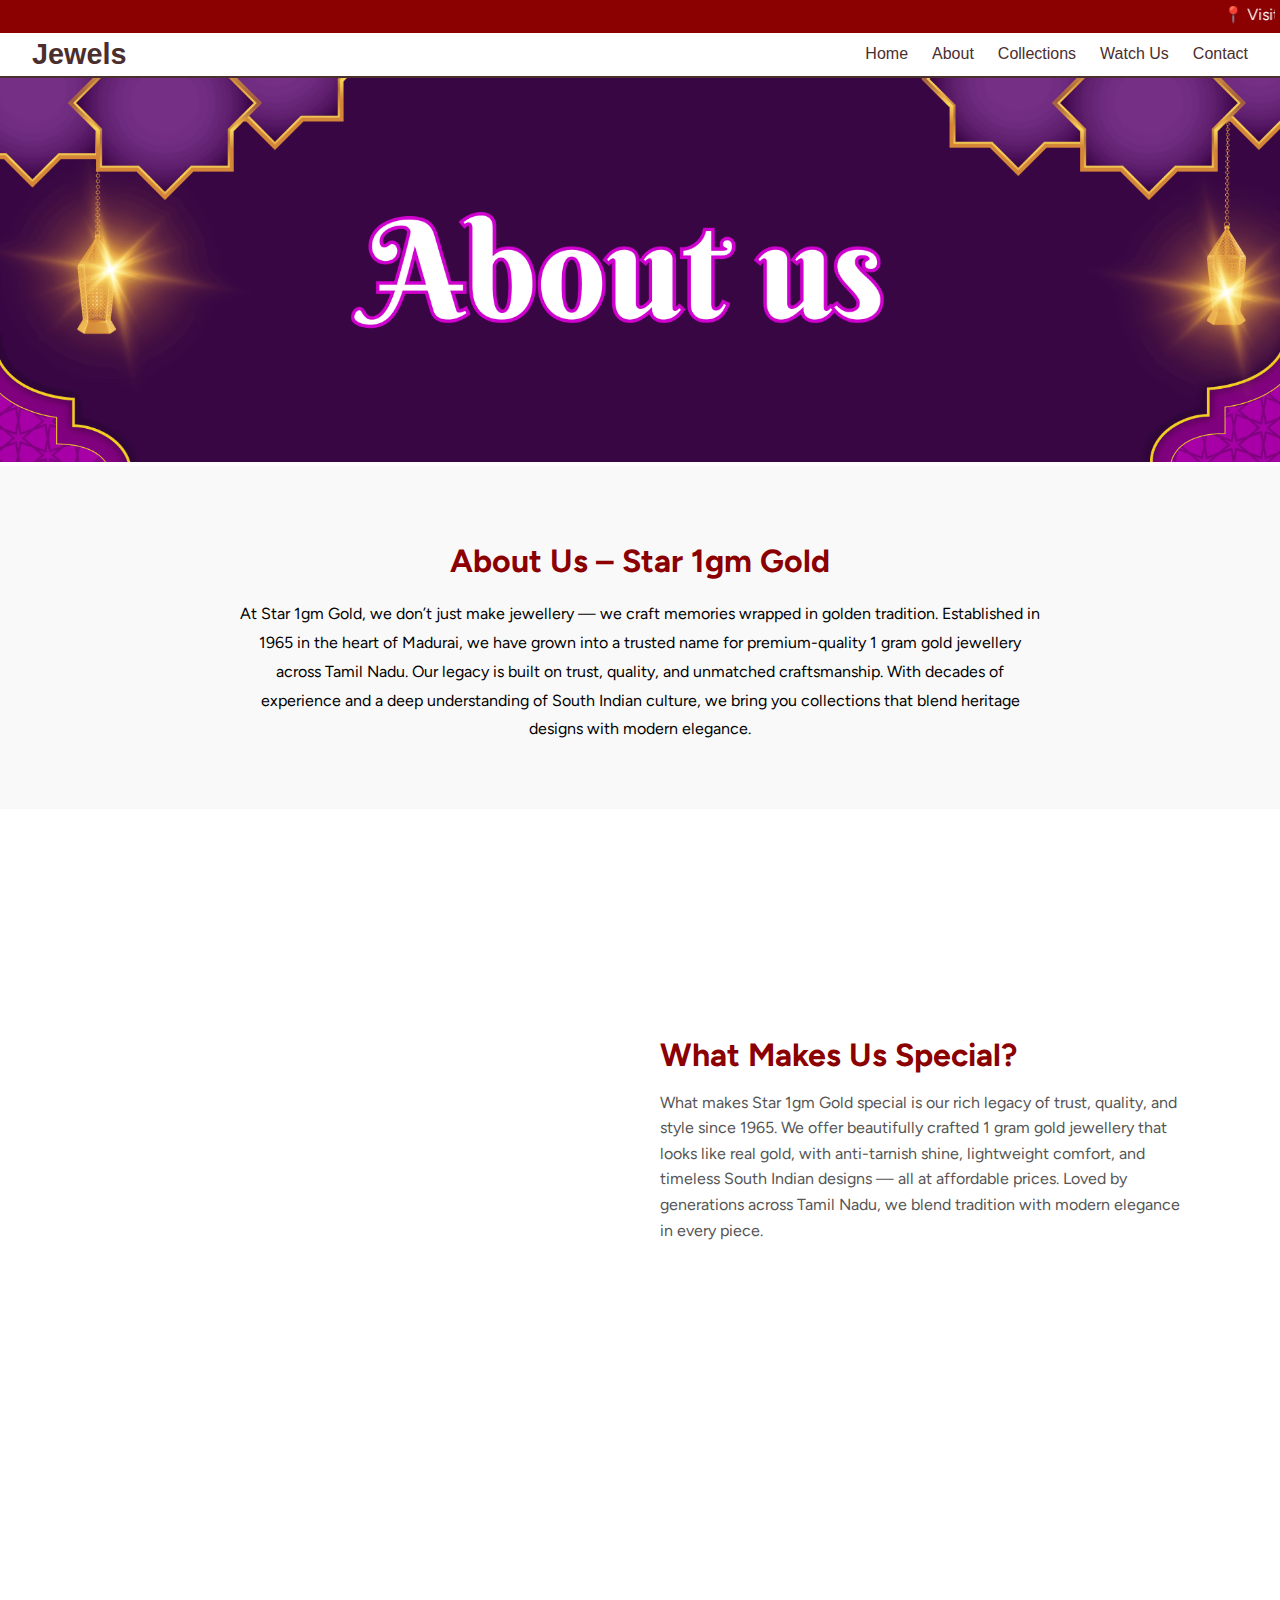
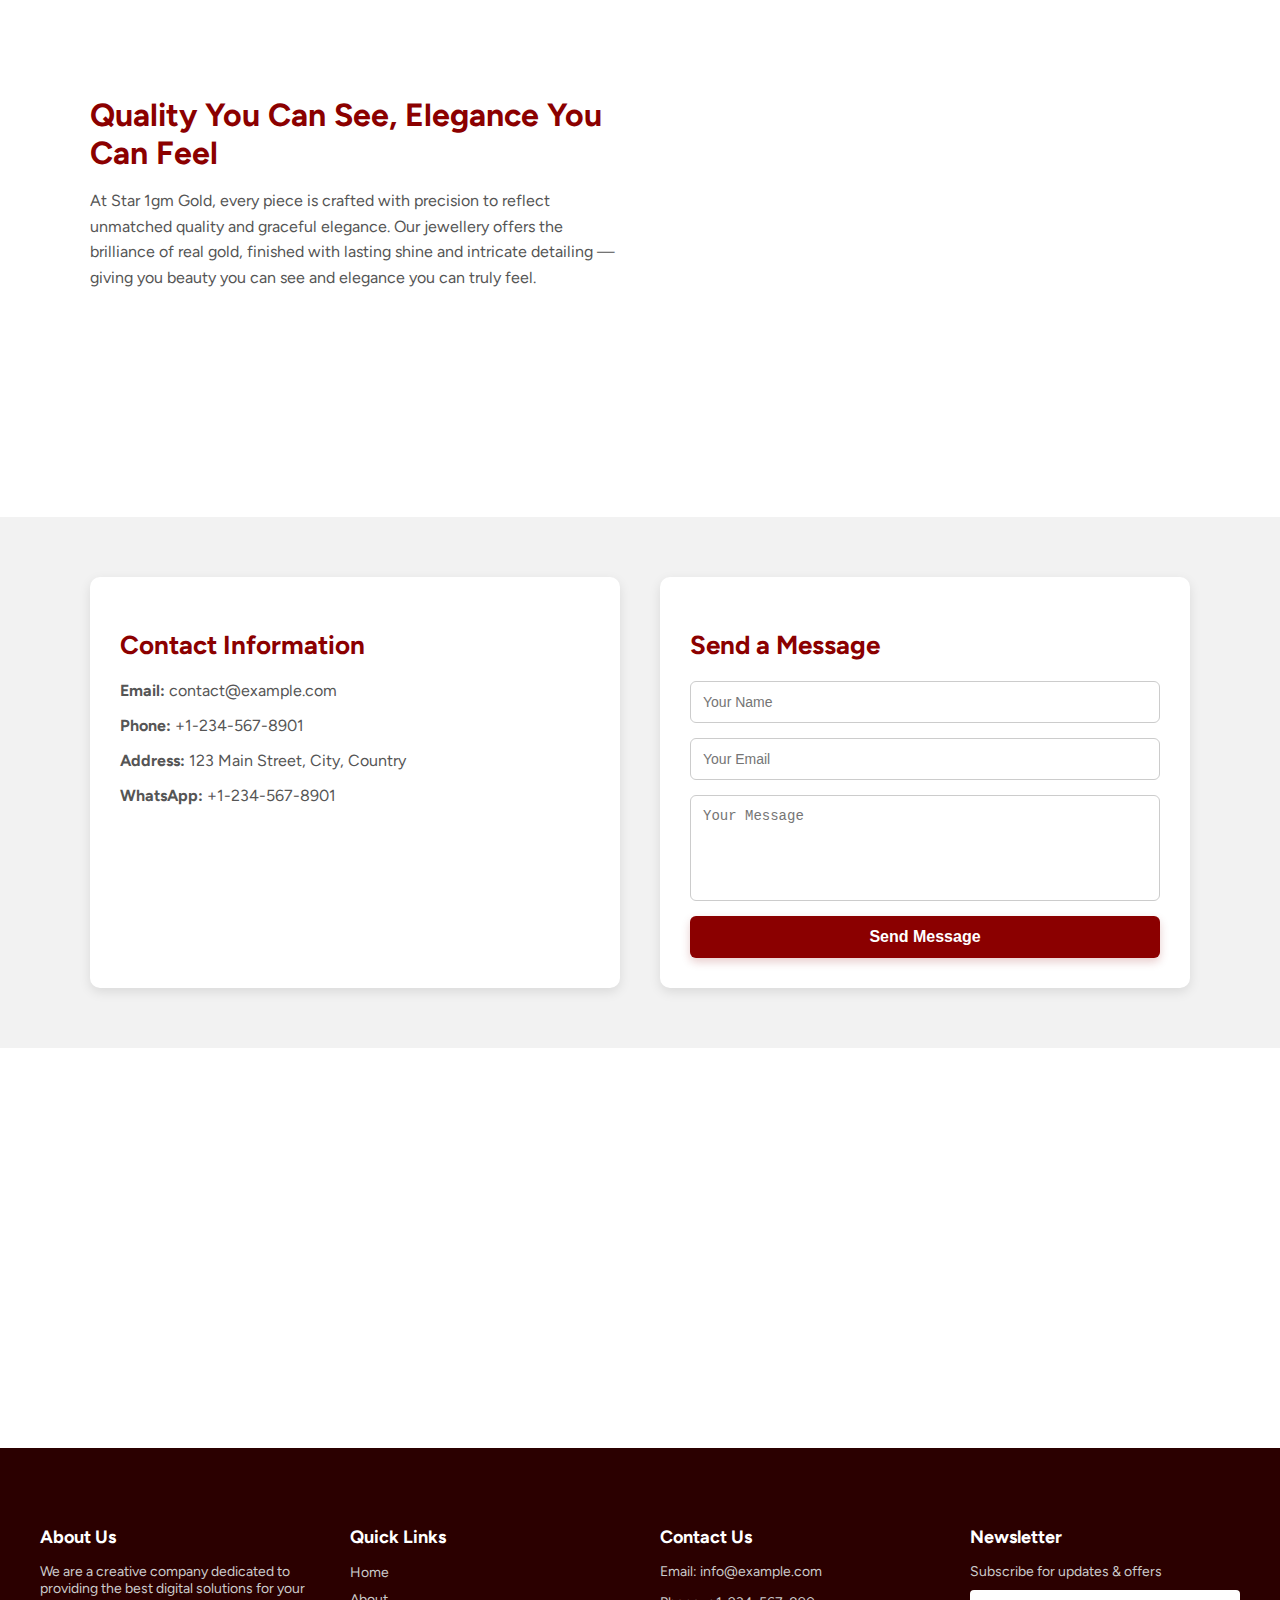
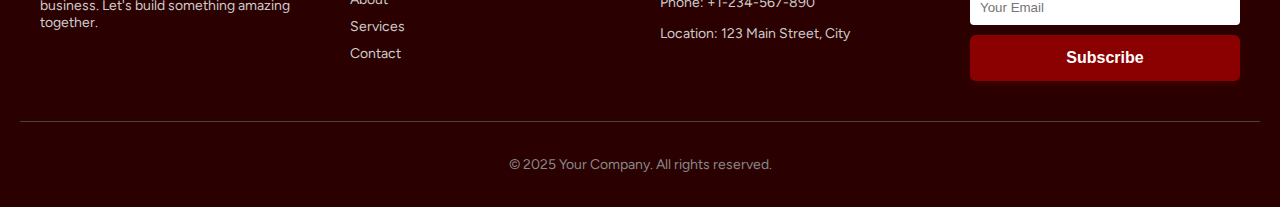
<file: about.html>
<!DOCTYPE html>
<html lang="en">
<head>
    <meta charset="UTF-8">
    <meta name="viewport" content="width=device-width, initial-scale=1.0">
    <title>About star 1gm gold</title>
    <link rel="stylesheet" href="style.css">
    <link rel="preconnect" href="https://fonts.googleapis.com">
    <link rel="stylesheet" href="reuse.css">
    <link rel="stylesheet" href="nav.css">
    <link rel="stylesheet" href="preloder.css">
    <link rel="stylesheet" href="https://cdnjs.cloudflare.com/ajax/libs/font-awesome/6.4.0/css/all.min.css">

<link rel="preconnect" href="https://fonts.gstatic.com" crossorigin>
<link href="https://fonts.googleapis.com/css2?family=Figtree:ital,wght@0,300..900;1,300..900&display=swap" rel="stylesheet">
</head>
<body>
    <div id="preloader">
  <div class="pyramid-loader">
    <div class="wrapper">
      <span class="side side1"></span>
      <span class="side side2"></span>
      <span class="side side3"></span>
      <span class="side side4"></span>
      <span class="shadow"></span>
    </div>
  </div>
</div>
    <div class="navbar-bottom">
        <marquee behavior="scroll" direction="left">
          📍 Visit us at Star 1gm Gold, Nethaji Road, Madurai | 📞 Call: 0452-4378633 | 📲 WhatsApp: 94448 82296 | ✉️ star1gmgold12345@gmail.com
        </marquee>
      </div>
 <div class="navbar">
    <div class="logo">Jewels</div>
    <div class="menu-icon" onclick="toggleMenu()">☰</div>
    <div class="nav-links" id="navLinks">
      <a href="index.html">Home</a>
      <a href="about.html">About</a>
      <a href="collections.html">Collections</a>
      <a href="watchus.html">Watch Us</a>
      <a href="contact.html">Contact</a>
    </div>
  </div>
     <div class="section-img">
        <img src="img/aboutusbanner.png" alt="">
    </div>

    


    <section class="about-us">
  <div class="about-container">
    <h2>About Us – Star 1gm Gold</h2>
    <p>
      At Star 1gm Gold, we don’t just make jewellery — we craft memories wrapped in golden tradition. Established in 1965 in the heart of Madurai, we have grown into a trusted name for premium-quality 1 gram gold jewellery across Tamil Nadu.

Our legacy is built on trust, quality, and unmatched craftsmanship. With decades of experience and a deep understanding of South Indian culture, we bring you collections that blend heritage designs with modern elegance.
    </p>
    
  </div>
</section>





     <section class="about-section">
        <div class="about-row">
          <div class="about-col about-img">
            <img class="zoom-in-on-scroll" src="img/Untitled design (26).png" alt="About Us">
          </div>
          <div class="about-col about-text">
            <h2>What Makes Us Special?</h2>
            <p>
              What makes Star 1gm Gold special is our rich legacy of trust, quality, and style since 1965. We offer beautifully crafted 1 gram gold jewellery that looks like real gold, with anti-tarnish shine, lightweight comfort, and timeless South Indian designs — all at affordable prices. Loved by generations across Tamil Nadu, we blend tradition with modern elegance in every piece.

            </p>
            
          </div>
        </div>
      </section>
      




     <section class="about-section">
        <div class="about-row">
        
          <div class="about-col about-text">
            <h2>Quality You Can See, Elegance You Can Feel</h2>
            <p>
              At Star 1gm Gold, every piece is crafted with precision to reflect unmatched quality and graceful elegance. Our jewellery offers the brilliance of real gold, finished with lasting shine and intricate detailing — giving you beauty you can see and elegance you can truly feel.
            </p>
             
          </div>
            <div class="about-col about-img">
            <img class="zoom-in-on-scroll" src="img/aboutsection.png" alt="About Us">
          </div>
        </div>
      </section>
      



  <section class="contact-section">
    <div class="contact-container">
      <!-- Left: Contact Info -->
      <div class="contact-info">
        <h2>Contact Information</h2>
        <p><strong>Email:</strong> contact@example.com</p>
        <p><strong>Phone:</strong> +1-234-567-8901</p>
        <p><strong>Address:</strong> 123 Main Street, City, Country</p>
        <p><strong>WhatsApp:</strong> +1-234-567-8901</p>
      </div>
  
      <!-- Right: Contact Form -->
      <div class="contact-form">
        <h2>Send a Message</h2>
        <form>
          <input type="text" name="name" placeholder="Your Name" required />
          <input type="email" name="email" placeholder="Your Email" required />
          <textarea name="message" rows="5" placeholder="Your Message" required></textarea>
          <button type="submit">Send Message</button>
        </form>
      </div>
    </div>
  </section>

  

  <div class="map">
    <iframe class="map" src="https://www.google.com/maps/embed?pb=!1m18!1m12!1m3!1d62883.08021441799!2d78.08162380854516!3d9.917918887091522!2m3!1f0!2f0!3f0!3m2!1i1024!2i768!4f13.1!3m3!1m2!1s0x3b00c582b1189633%3A0xdc955b7264f63933!2sMadurai%2C%20Tamil%20Nadu!5e0!3m2!1sen!2sin!4v1747985019682!5m2!1sen!2sin" width="600" height="450" style="border:0;" allowfullscreen="" loading="lazy" referrerpolicy="no-referrer-when-downgrade"></iframe>
  </div>

  <footer class="footer">
    <div class="footer-container">
      
      <!-- About Us -->
      <div class="footer-column">
        <h3>About Us</h3>
        <p>
          We are a creative company dedicated to providing the best digital solutions for your business. Let's build something amazing together.
        </p>
      </div>
  
      <!-- Quick Links -->
      <div class="footer-column">
        <h3>Quick Links</h3>
        <ul>
          <li><a href="#">Home</a></li>
          <li><a href="#">About</a></li>
          <li><a href="#">Services</a></li>
          <li><a href="#">Contact</a></li>
        </ul>
      </div>
  
      <!-- Contact Us -->
      <div class="footer-column">
        <h3>Contact Us</h3>
        <p>Email: info@example.com</p>
        <p>Phone: +1-234-567-890</p>
        <p>Location: 123 Main Street, City</p>
      </div>
  
      <!-- Newsletter -->
      <div class="footer-column">
        <h3>Newsletter</h3>
        <p>Subscribe for updates & offers</p>
        <form class="newsletter-form">
          <input type="email" placeholder="Your Email" required />
          <button type="submit">Subscribe</button>
        </form>
      </div>
  
    </div>
    <div class="footer-bottom">
      <p>&copy; 2025 Your Company. All rights reserved.</p>
    </div>
  </footer>
  

   
    <script>


document.addEventListener("DOMContentLoaded", function () {
    const zoomElements = document.querySelectorAll(".zoom-in-on-scroll");

    const observer = new IntersectionObserver((entries) => {
      entries.forEach(entry => {
        if (entry.isIntersecting) {
          entry.target.classList.add("active");
        }
      });
    }, { threshold: 0.2 });

    zoomElements.forEach(el => observer.observe(el));
  });

      
   document.addEventListener("DOMContentLoaded", function () {
    const fadeUps = document.querySelectorAll(".fade-up");

    const observer = new IntersectionObserver(entries => {
      entries.forEach(entry => {
        if (entry.isIntersecting) {
          entry.target.classList.add("active");
        }
      });
    }, { threshold: 0.1 });

    fadeUps.forEach(el => observer.observe(el));
  });




    const form = document.getElementById("contactForm");
    form.addEventListener("submit", e => {
      e.preventDefault();

      const data = {
        name: form.name.value,
        email: form.email.value,
        phone: form.phone.value,
        message: form.message.value,
      };

      fetch("https://script.google.com/macros/s/AKfycbyswbI1D7TrEnsriC0dytRD-c38WvQFC1f3ucfg8Qj1kjcdK0TbLXtQOxUgwQtNEFI7/exec", {
        method: "POST",
        mode: "cors",
        headers: { "Content-Type": "application/json" },
        body: JSON.stringify(data)
      })
      .then(res => res.json())
      .then(data => {
        document.getElementById("responseMsg").innerText = "✅ Message sent successfully!";
        form.reset();
      })
      .catch(err => {
        document.getElementById("responseMsg").innerText = "❌ Error submitting form.";
        console.error(err);
      });
    });
  </script>

<script>
  window.addEventListener("load", function () {
    const preloader = document.getElementById("preloader");
    preloader.style.opacity = "0";
    preloader.style.transition = "opacity 0.5s ease";
    setTimeout(() => preloader.style.display = "none", 500);
  });
</script> 
</body>
</html>
</file>
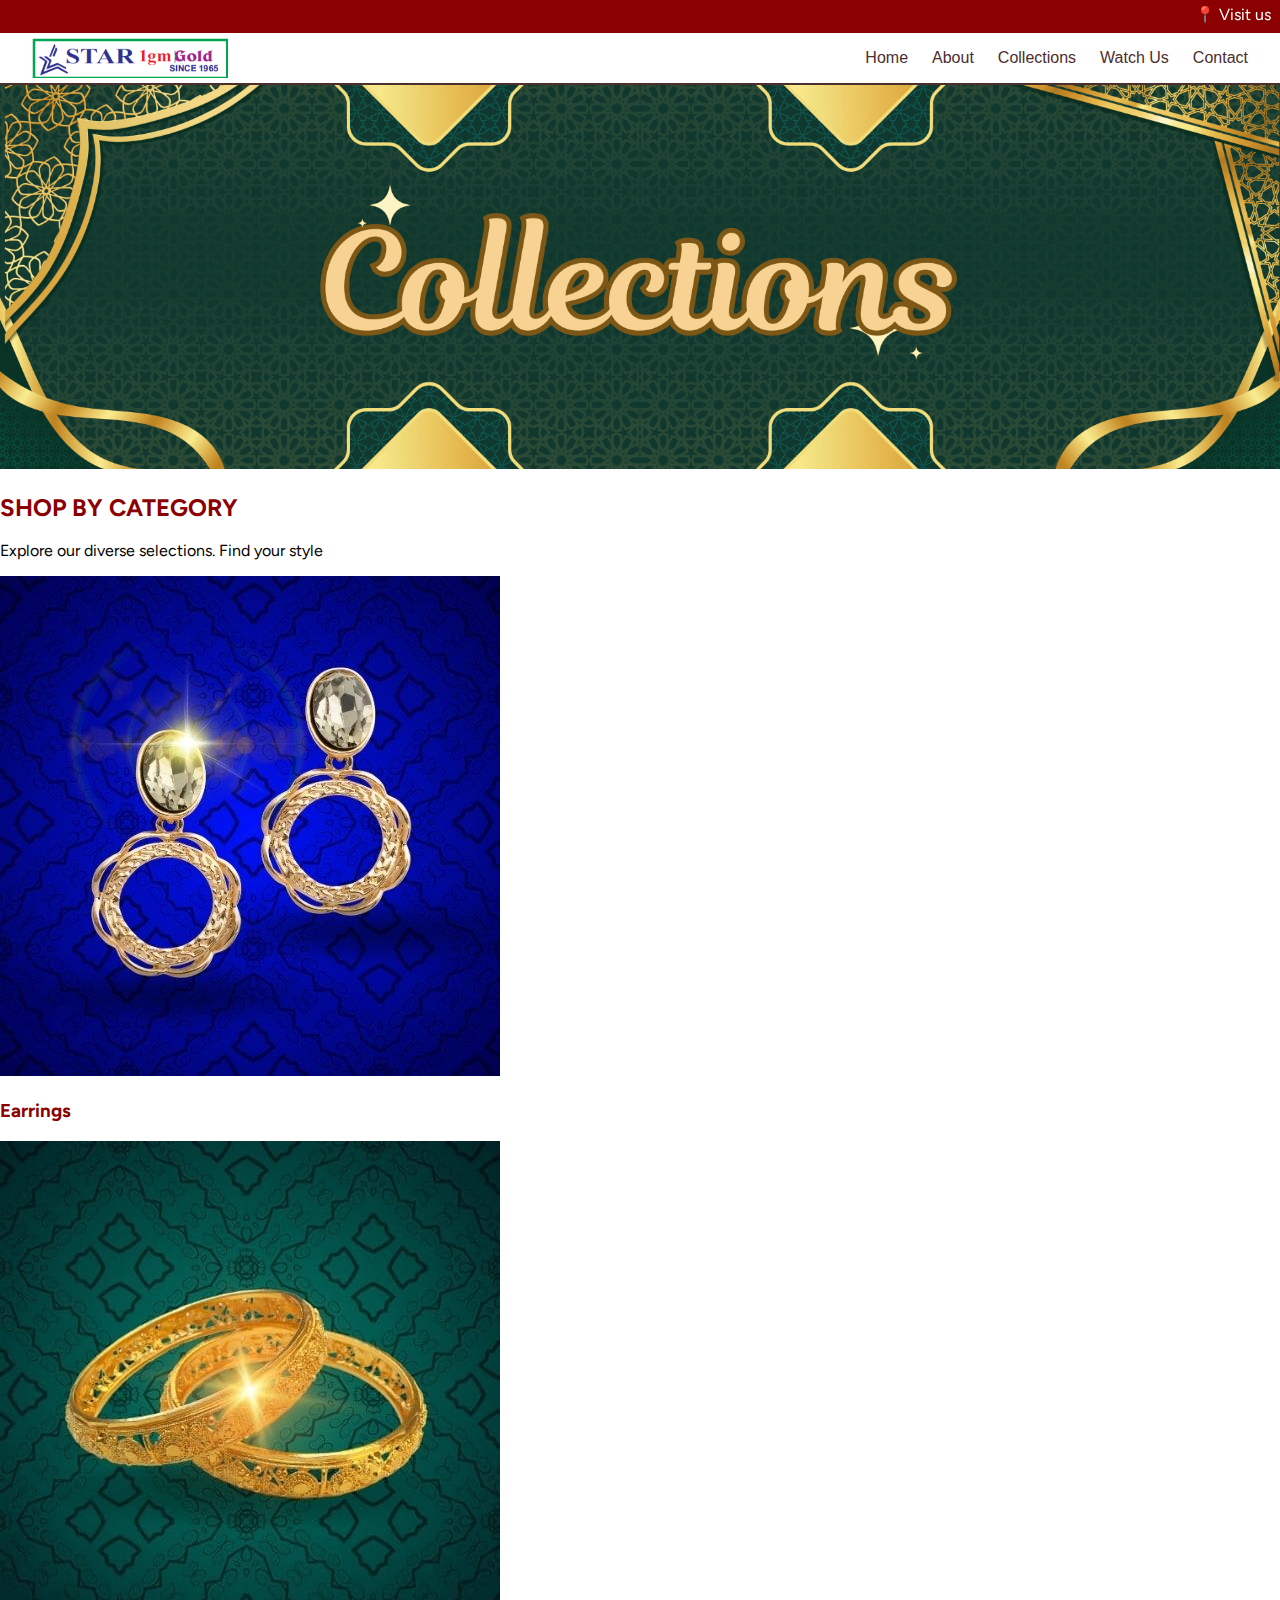
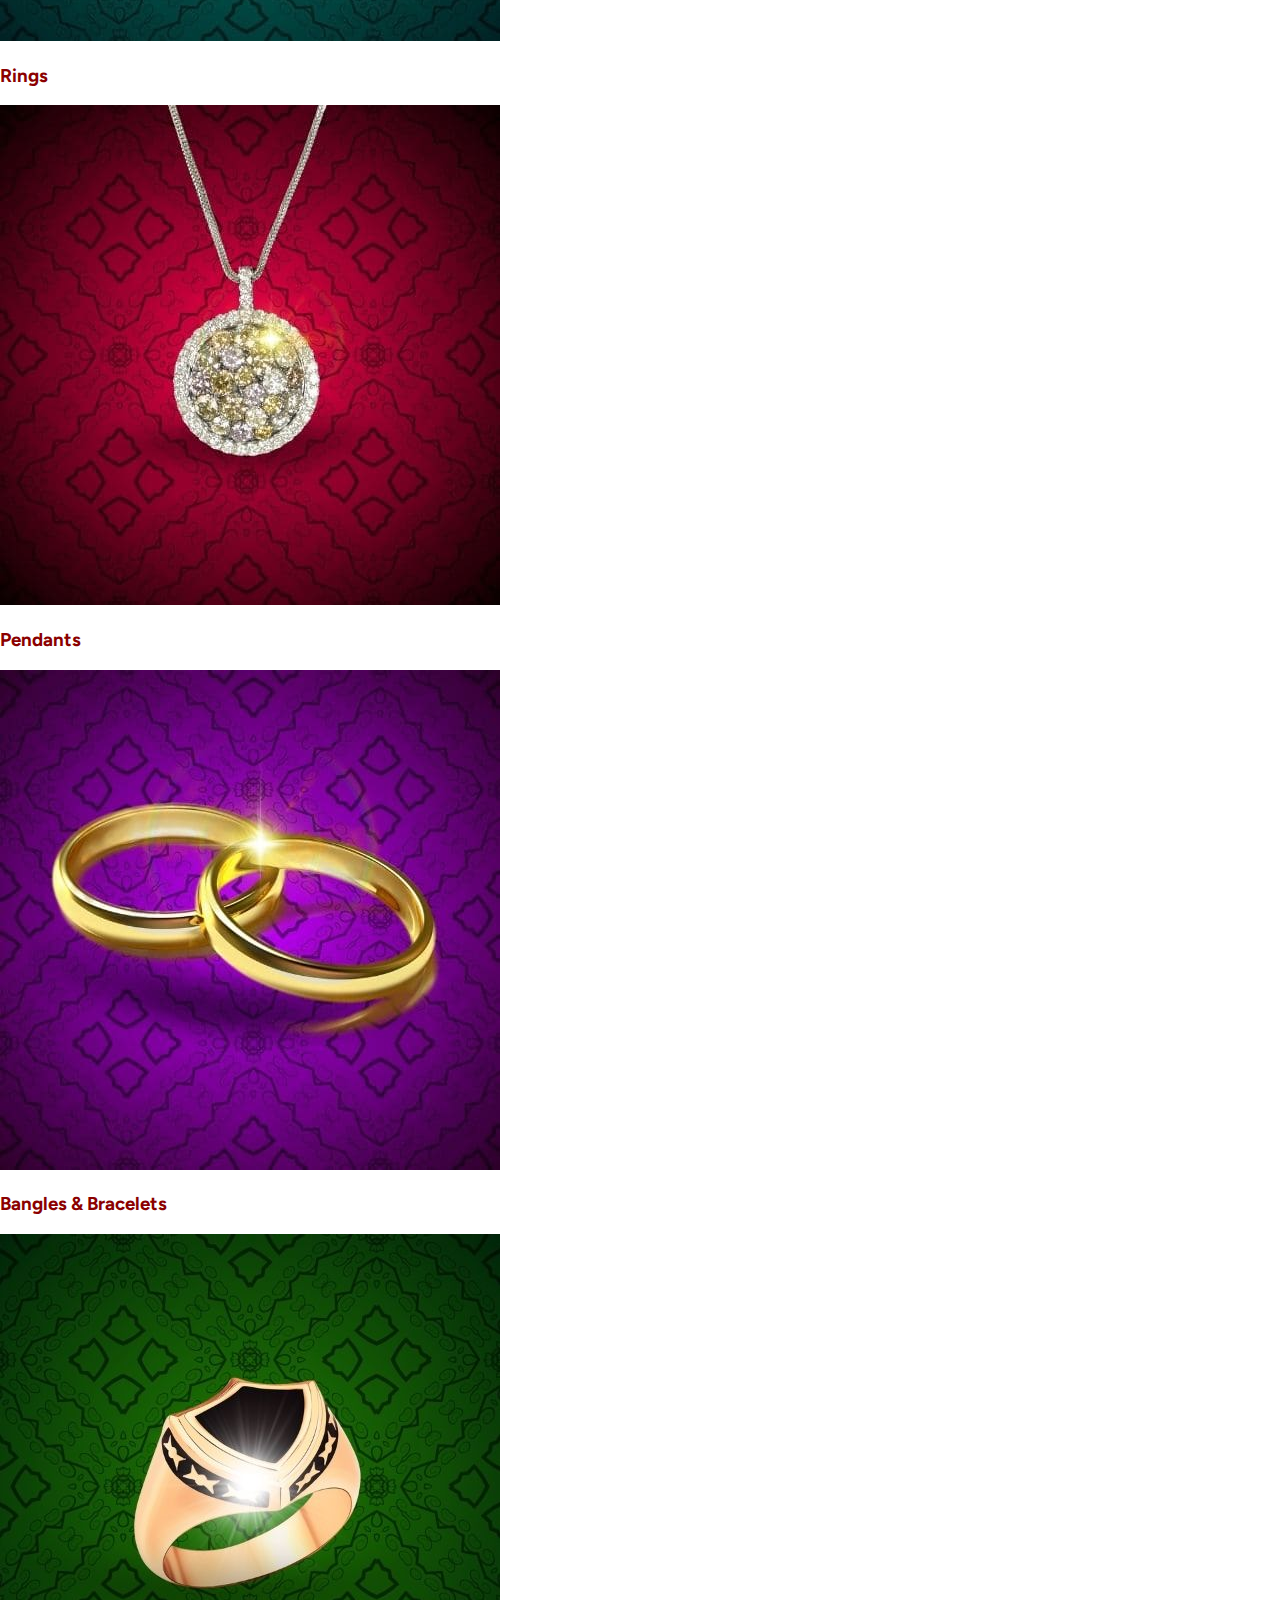
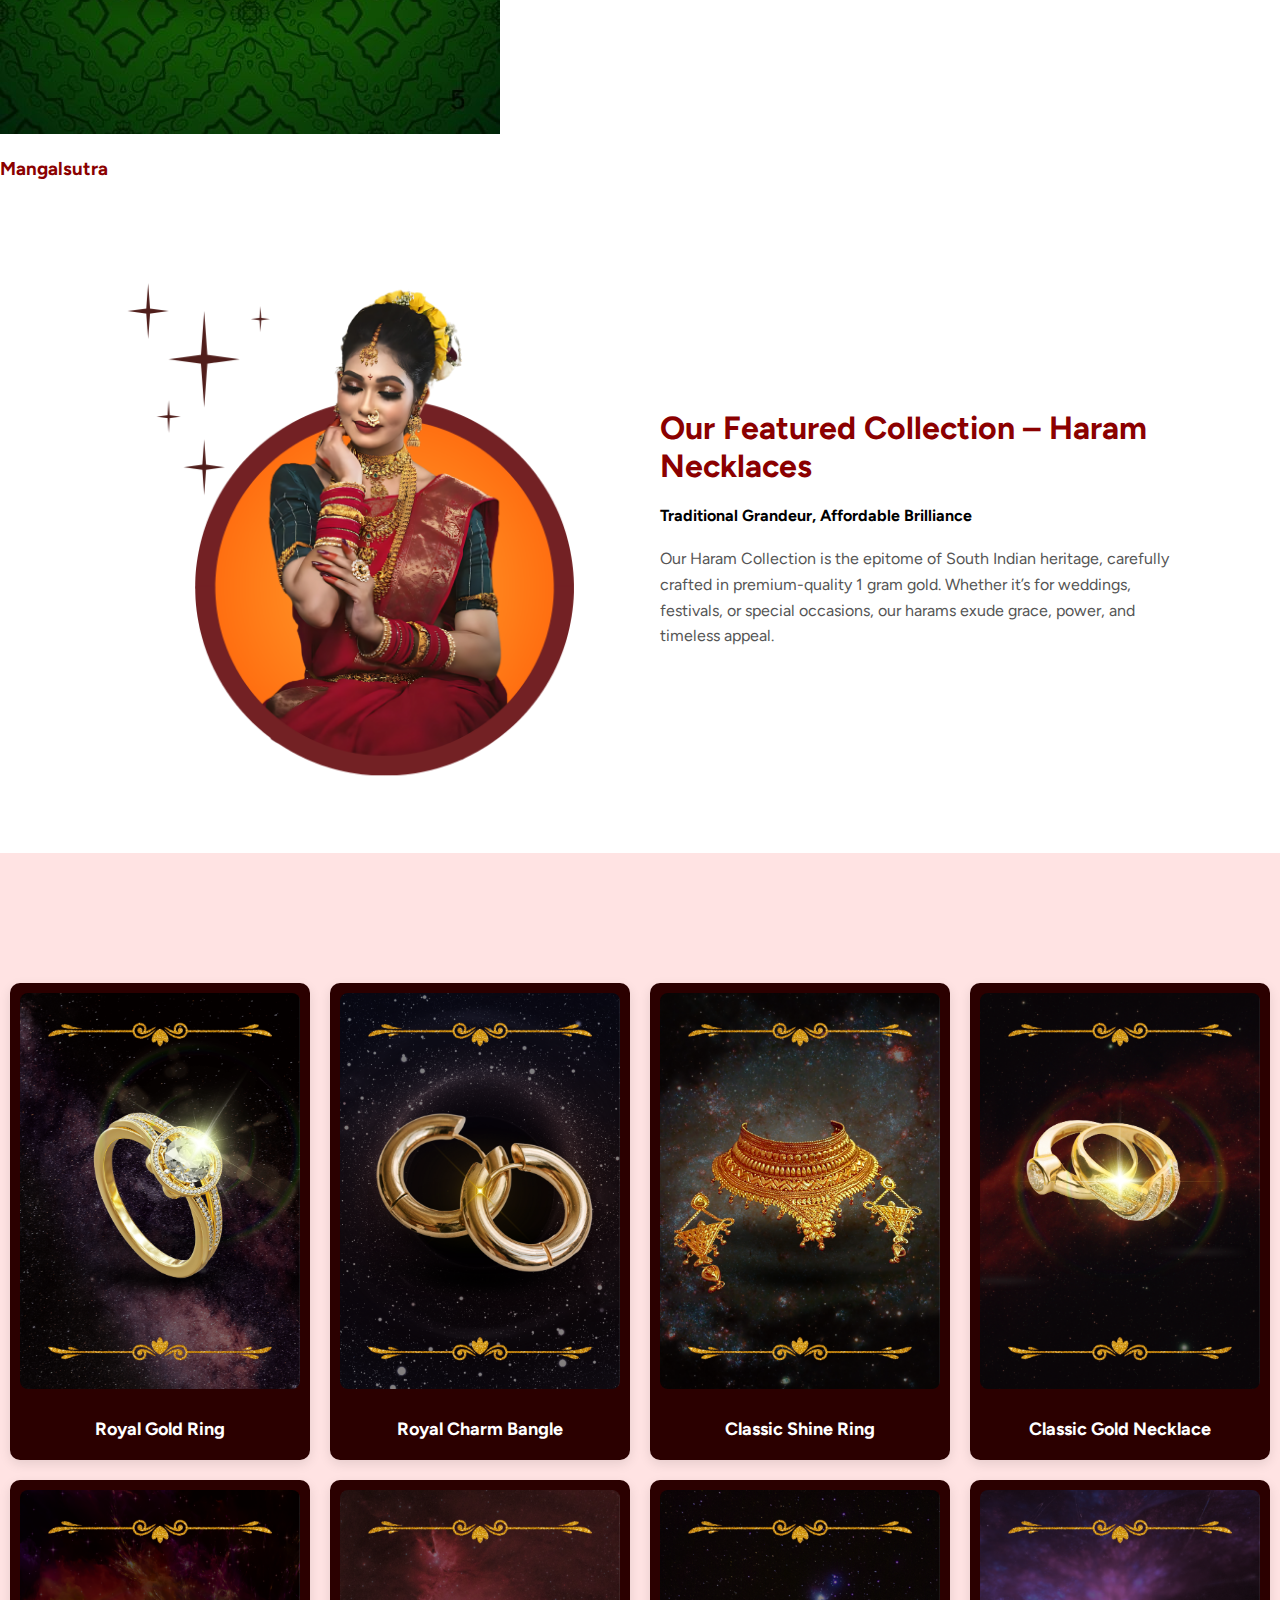
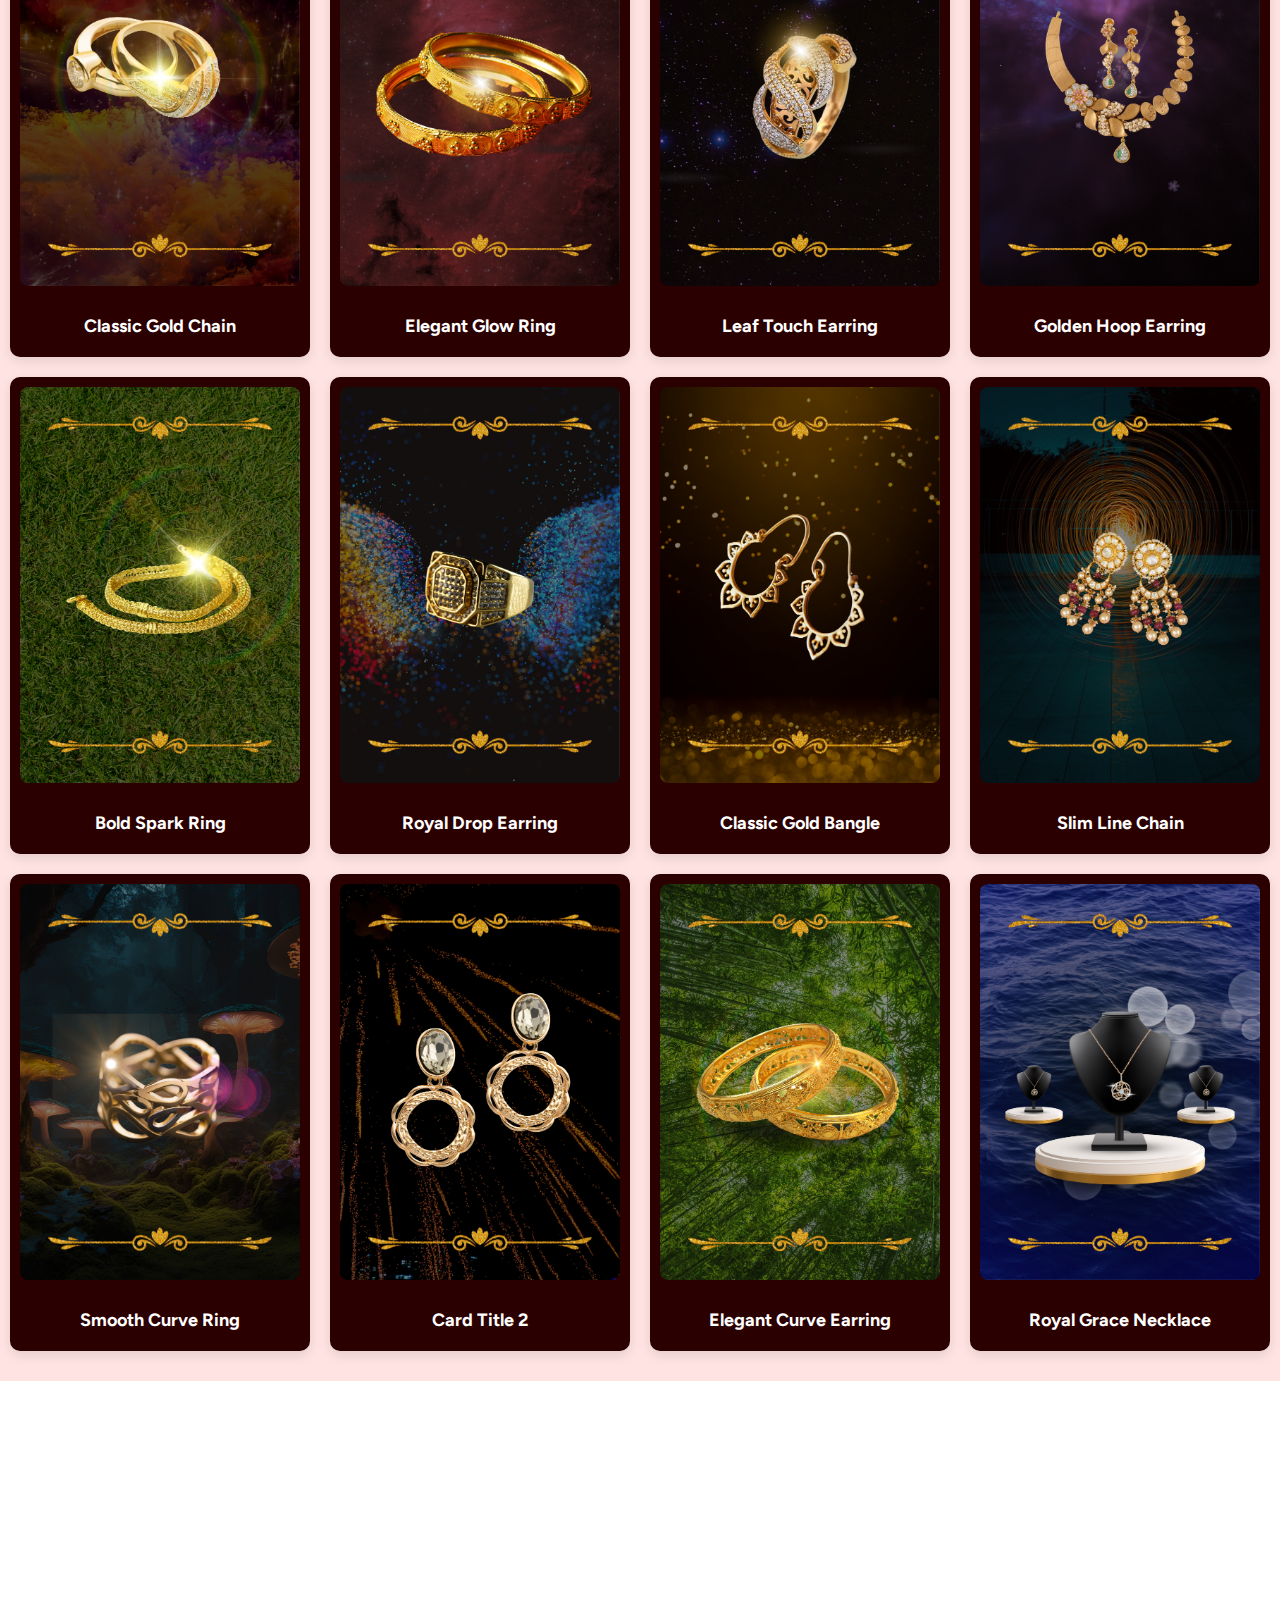
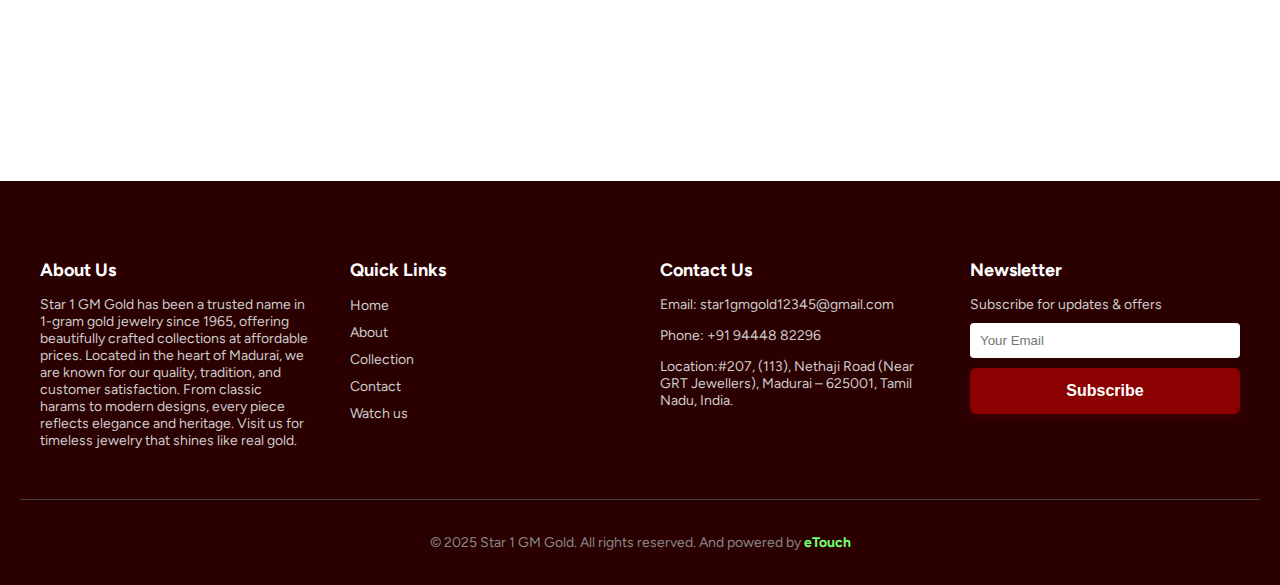
<file: collections.html>
<!DOCTYPE html>
<html lang="en">
<head>
    <meta charset="UTF-8">
    <meta name="viewport" content="width=device-width, initial-scale=1.0">
    <title>Document</title>
    <link rel="stylesheet" href="style.css">
    <link rel="preconnect" href="https://fonts.googleapis.com">
    <link rel="stylesheet" href="reuse.css">
    <link rel="stylesheet" href="nav.css">
    <link rel="stylesheet" href="https://cdnjs.cloudflare.com/ajax/libs/font-awesome/6.4.0/css/all.min.css">

<link rel="preconnect" href="https://fonts.gstatic.com" crossorigin>
<link href="https://fonts.googleapis.com/css2?family=Figtree:ital,wght@0,300..900;1,300..900&display=swap" rel="stylesheet">
</head>
<body>
    
    <div class="navbar-bottom">
        <marquee behavior="scroll" direction="left">
        📍 Visit us at Star 1gm Gold, Nethaji Road, Madurai | 📞 Call: 0452-4378633 | 📲 WhatsApp: 94448 82296 | ✉️ star1gmgold12345@gmail.com
        </marquee>
      </div>
 <div class="navbar">
    <div class="logo"><img src="img/Star1gmgold.png" alt=""></div>
    <div class="menu-icon" onclick="toggleMenu()">☰</div>
    <div class="nav-links" id="navLinks">
      <a href="index.html">Home</a>
      <a href="about.html">About</a>
      <a href="collections.html">Collections</a>
      <a href="watchus.html">Watch Us</a>
      <a href="contact.html">Contact</a>
    </div>
  </div>
     <div class="section-img">
        <img src="img/collection banner.png" alt="">
    </div>

   <section class="shop-category-section">
  <div class="section-header">
    <h2>SHOP BY CATEGORY</h2>
    <p>Explore our diverse selections. Find your style</p>
  </div>

  <div class="category-grid">
    <div class="category-item">
      <img src="img/cat1 (1).jpg" alt="Earrings">
      <h3>Earrings</h3>
    </div>
    <div class="category-item">
      <img src="img/cat1 (4).jpg" alt="Rings">
      <h3>Rings</h3>
    </div>
    <div class="category-item">
      <img src="img/cat1 (3).jpg" alt="Pendants">
      <h3>Pendants</h3>
    </div>
    <div class="category-item">
      <img src="img/cat1 (2).jpg" alt="Bangles & Bracelets">
      <h3>Bangles & Bracelets</h3>
    </div>
    <div class="category-item">
      <img src="img/cat1 (5).jpg" alt="Mangalsutra">
      <h3>Mangalsutra</h3>
    </div>
    
  </div>
</section>

   <section class="about-section">
        <div class="about-row">
          <div class="about-col about-img">
            <img src="img/aboutsection.png" alt="About Us">
          </div>
          <div class="about-col about-text">
            <h2>Our Featured Collection – Haram Necklaces</h2>
            <h4>Traditional Grandeur, Affordable Brilliance</h4>
            <p>
           Our Haram Collection is the epitome of South Indian heritage, carefully crafted in premium-quality 1 gram gold. Whether it’s for weddings, festivals, or special occasions, our harams exude grace, power, and timeless appeal.


            </p>
            
            
          </div>
        </div>
      </section>

<section class="card-section1">
    
    <div class="card1 wave-delay-1">
      <img src="img/cat1 (1).png" alt="Card 1" />
      <h3 class="text-dark-card">Royal Gold Ring</h3>
      

    </div>
    <div class="card1 wave-delay-2">
      <img src="img/cat1 (3).png" alt="Card 2" />
      <h3 class="text-dark-card">Royal Charm Bangle</h3>

    </div>
    <div class="card1 wave-delay-3">
      <img src="img/cat1 (4).png" alt="Card 3" />
      <h3 class="text-dark-card">Classic Shine Ring</h3>

    </div>
    <div class="card1 wave-delay-4">
      <img src="img/cat1 (5).png" alt="Card 4" />
      <h3 class="text-dark-card"> Classic Gold Necklace</h3>
    </div>


        <div class="card1 wave-delay-1">
      <img src="img/cat1 (6).png" alt="Card 1" />
      <h3 class="text-dark-card">Classic Gold Chain</h3>
      

    </div>
    <div class="card1 wave-delay-2">
      <img src="img/cat1 (7).png" alt="Card 2" />
      <h3 class="text-dark-card">Elegant Glow Ring</h3>

    </div>
    <div class="card1 wave-delay-3">
      <img src="img/cat1 (8).png" alt="Card 3" />
      <h3 class="text-dark-card">Leaf Touch Earring</h3>

    </div>
    <div class="card1 wave-delay-4">
      <img src="img/cat1 (9).png" alt="Card 4" />
      <h3 class="text-dark-card">Golden Hoop Earring</h3>
    </div>


        <div class="card1 wave-delay-1">
      <img src="img/cat1 (10).png" alt="Card 1" />
      <h3 class="text-dark-card">Bold Spark Ring</h3>
      

    </div>
    <div class="card1 wave-delay-2">
      <img src="img/cat1 (11).png" alt="Card 2" />
      <h3 class="text-dark-card">Royal Drop Earring</h3>
    
    </div>
    <div class="card1 wave-delay-3">
      <img src="img/cat1 (12).png" alt="Card 3" />
      <h3 class="text-dark-card">Classic Gold Bangle</h3>
      
    </div>
    <div class="card1 wave-delay-4">
      <img src="img/cat1 (13).png" alt="Card 4" />
      <h3 class="text-dark-card">Slim Line Chain</h3>
    </div>
    

        <div class="card1 wave-delay-1">
      <img src="img/cat1 (14).png" alt="Card 1" />
      <h3 class="text-dark-card">Smooth Curve Ring

</h3>
      

    </div>
    <div class="card1 wave-delay-2">
      <img src="img/cat1 (15).png" alt="Card 2" />
      <h3 class="text-dark-card">Card Title 2</h3>
    
    </div>
    <div class="card1 wave-delay-3">
      <img src="img/cat1 (16).png" alt="Card 3" />
      <h3 class="text-dark-card">Elegant Curve Earring</h3>
      
    </div>
    <div class="card1 wave-delay-4">
      <img src="img/cat1 (17).png" alt="Card 4" />
      <h3 class="text-dark-card">Royal Grace Necklace</h3>
    </div>
    
 
  </section>
  






  <div class="map">
    <iframe src="https://www.google.com/maps/embed?pb=!1m18!1m12!1m3!1d3930.1964810416757!2d78.113600075018!3d9.917588074447325!2m3!1f0!2f0!3f0!3m2!1i1024!2i768!4f13.1!3m3!1m2!1s0x3b00c5dabb44bd7d%3A0xd3f8cf9a697dc60d!2sSTAR%201gm%20GOLD!5e0!3m2!1sen!2sin!4v1751107176870!5m2!1sen!2sin" width="600" height="450" style="border:0;" allowfullscreen="" loading="lazy" referrerpolicy="no-referrer-when-downgrade"></iframe>
  </div>

  <footer class="footer">
    <div class="footer-container">
      
      <!-- About Us -->
      <div class="footer-column">
        <h3>About Us</h3>
        <p>
         Star 1 GM Gold has been a trusted name in 1-gram gold jewelry since 1965, offering beautifully crafted collections at affordable prices. Located in the heart of Madurai, we are known for our quality, tradition, and customer satisfaction. From classic harams to modern designs, every piece reflects elegance and heritage. Visit us for timeless jewelry that shines like real gold.
        </p>
      </div>
  
      <!-- Quick Links -->
      <div class="footer-column">
        <h3>Quick Links</h3>
        <ul>
          <li><a href="index.html">Home</a></li>
          <li><a href="about.html">About</a></li>
          <li><a href="collections.html">Collection</a></li>
          <li><a href="contact.html">Contact</a></li>
          <li><a href="watchus.html">Watch us</a></li>
        </ul>
      </div>
  
      <!-- Contact Us -->
      <div class="footer-column">
        <h3>Contact Us</h3>
        <p>Email:  star1gmgold12345@gmail.com</p>
        <p>Phone: +91 94448 82296</p>
        <p>Location:#207, (113), Nethaji Road
(Near GRT Jewellers),
Madurai – 625001, Tamil Nadu, India.</p>
      </div>
  
      <!-- Newsletter -->
      <div class="footer-column">
        <h3>Newsletter</h3>
        <p>Subscribe for updates & offers</p>
        <form  action="https://formsubmit.co/etouchindiasolutions@gmail.com" method="POST" class="newsletter-form">
          <input type="email" placeholder="Your Email" required />
          <button type="submit">Subscribe</button>
        </form>
      </div>
  
    </div>
    <div class="footer-bottom">
      <p>&copy; 2025 Star 1 GM Gold. All rights reserved. And powered by <a style="color: rgb(115, 255, 115) ; text-decoration: none; font-weight: bold;" href="https://www.etouchsolutions.in/">eTouch  </a></p>
    </div>
  </footer>
   <script src="sole.js"></script>
</body>
</html>
</file>
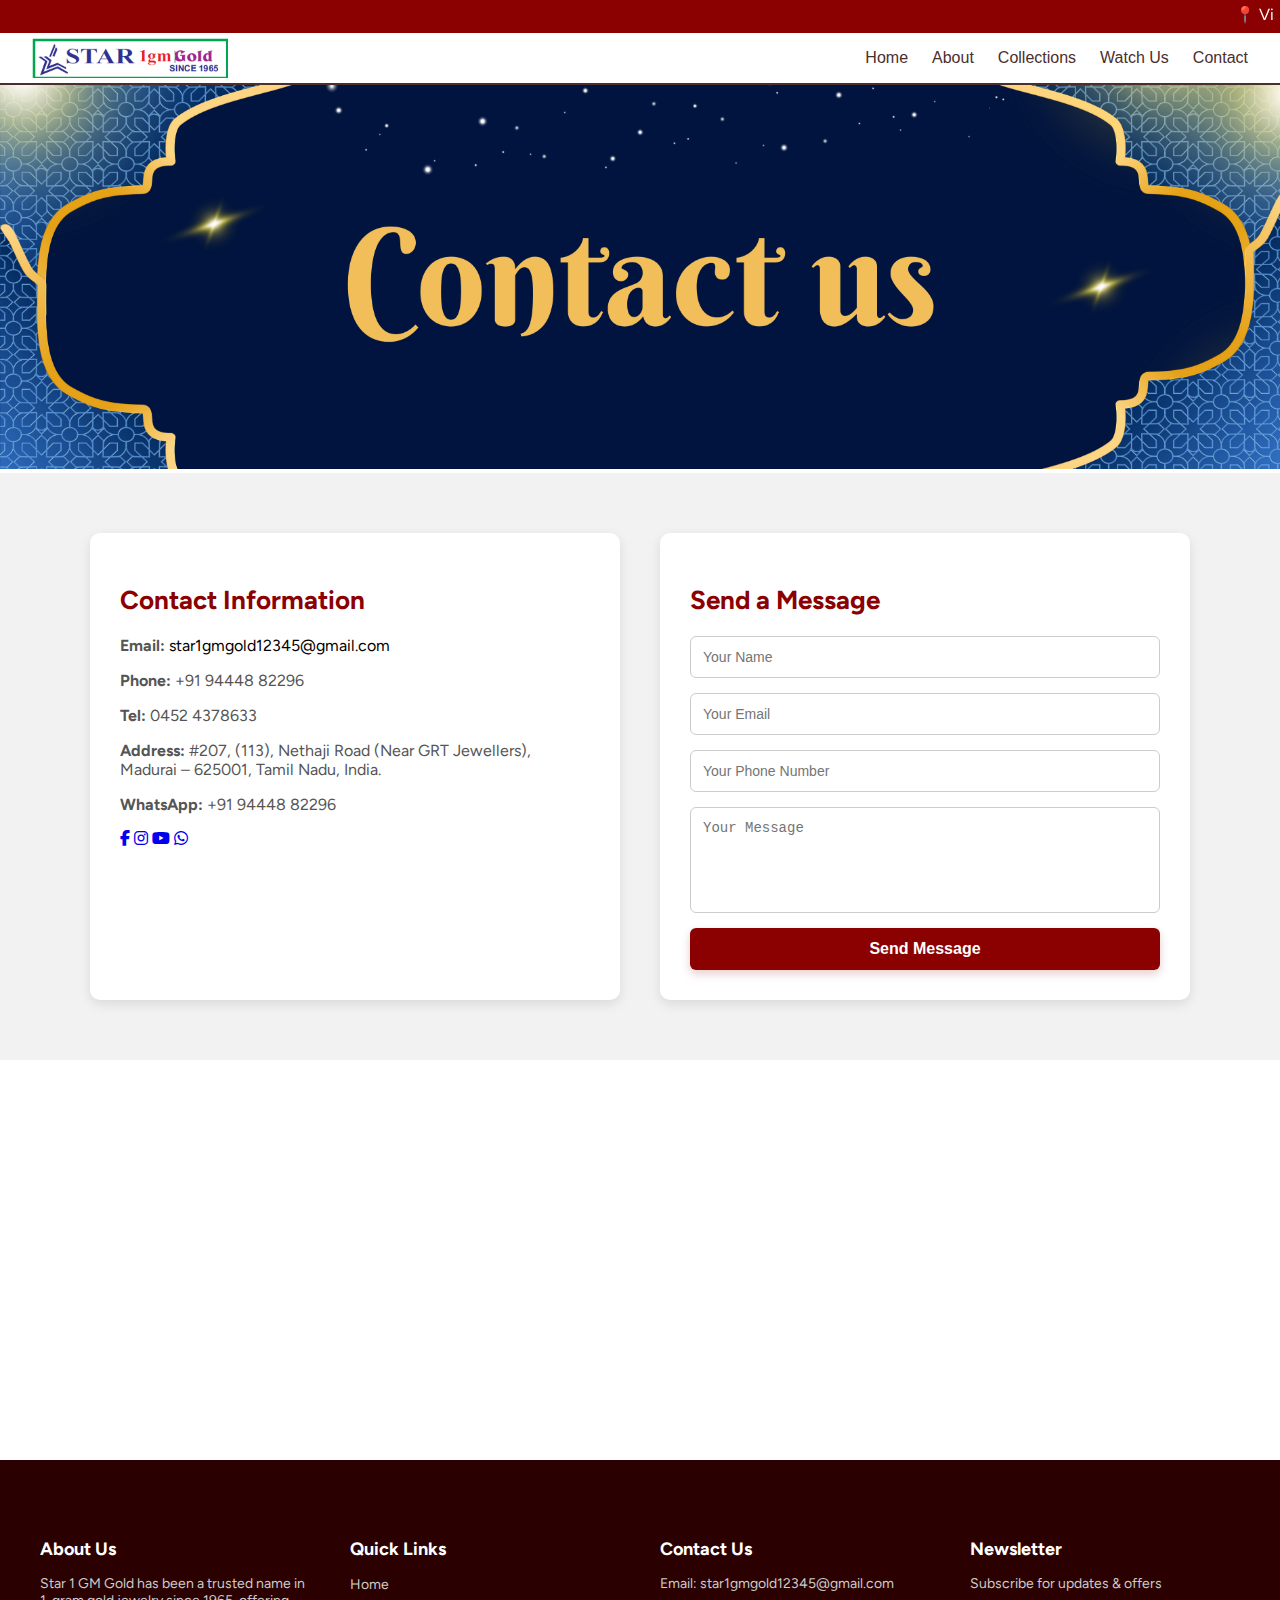
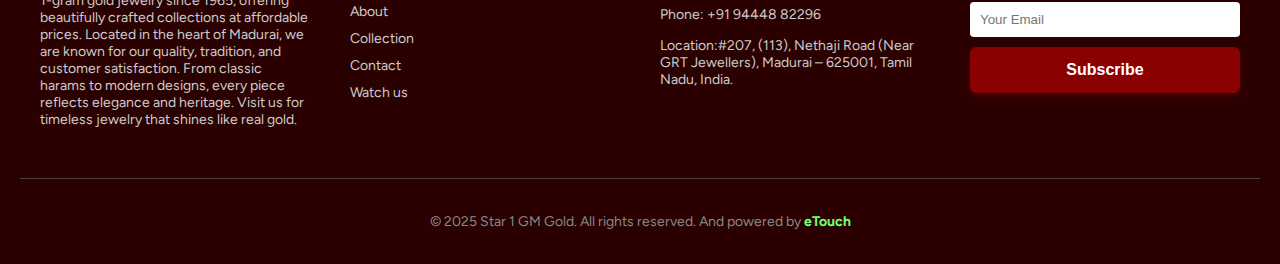
<file: contact.html>
<!DOCTYPE html>
<html lang="en">
<head>
    <meta charset="UTF-8">
    <meta name="viewport" content="width=device-width, initial-scale=1.0">
    <title>Document</title>
    <link rel="stylesheet" href="style.css">
    <link rel="preconnect" href="https://fonts.googleapis.com">
    <link rel="stylesheet" href="reuse.css">
    <link rel="stylesheet" href="nav.css">
    <link rel="stylesheet" href="preloder.css">
    <link rel="stylesheet" href="https://cdnjs.cloudflare.com/ajax/libs/font-awesome/6.4.0/css/all.min.css">

<link rel="preconnect" href="https://fonts.gstatic.com" crossorigin>
<link href="https://fonts.googleapis.com/css2?family=Figtree:ital,wght@0,300..900;1,300..900&display=swap" rel="stylesheet">
</head>
<body>
    <div id="preloader">
  <div class="pyramid-loader">
    <div class="wrapper">
      <span class="side side1"></span>
      <span class="side side2"></span>
      <span class="side side3"></span>
      <span class="side side4"></span>
      <span class="shadow"></span>
    </div>
  </div>
</div>
    <div class="navbar-bottom">
        <marquee behavior="scroll" direction="left">
        📍 Visit us at Star 1gm Gold, Nethaji Road, Madurai | 📞 Call: 0452-4378633 | 📲 WhatsApp: 94448 82296 | ✉️ star1gmgold12345@gmail.com
        </marquee>
      </div>
 <div class="navbar">
    <div class="logo"><img src="img/Star1gmgold.png" alt=""></div>
    <div class="menu-icon" onclick="toggleMenu()">☰</div>
    <div class="nav-links" id="navLinks">
      <a href="index.html">Home</a>
      <a href="about.html">About</a>
      <a href="collections.html">Collections</a>
      <a href="watch.html">Watch Us</a>
      <a href="contact.html">Contact</a>
    </div>
  </div>
     <div class="section-img">
        <img src="img/contactusbanner.png" alt="">
    </div>

    


 












    <section class="contact-section">
    <div class="contact-container">
    
       <div class="contact-info">
        <h2>Contact Information</h2>
        <p><strong>Email:</strong> <a style="color: black; text-decoration: none;" href="mailto:star1gmgold12345@gmail.com">star1gmgold12345@gmail.com</a></p>
        <p><strong>Phone:</strong>  +91 94448 82296</p>
          <p><strong>Tel:</strong>  0452 4378633</p>
        <p><strong>Address:</strong> #207, (113), Nethaji Road (Near GRT Jewellers), Madurai – 625001, Tamil Nadu, India.</p>
        <p><strong>WhatsApp:</strong> +91 94448 82296</p>
        <div class="g-contact-social">
        <a href="https://www.facebook.com/star1gmgold?mibextid=ZbWKwL" target="_blank"><i class="fab fa-facebook-f"></i></a>
        <a href="https://instagram.com/star_1gm_gold_?igshid=YzgyMTM2MGM=" target="_blank"><i class="fab fa-instagram"></i></a>
        <a href="https://youtube.com/@star1gmgold306" target="_blank"><i class="fab fa-youtube"></i></a>
        <a href="https://wa.me/919876543210" target="_blank"><i class="fab fa-whatsapp"></i></a>
    </div>
 
      </div>
  
      <!-- Right: Contact Form -->
      <div class="contact-form">
        <h2>Send a Message</h2>
        <form id="contactForm">
  <input type="text" name="name" placeholder="Your Name" required>
  <input type="email" name="email" placeholder="Your Email" required>
  <input type="tel" name="phone" placeholder="Your Phone Number" required>
  <textarea name="message" rows="5" placeholder="Your Message" required></textarea>
  <button type="submit">Send Message</button>
</form>
      </div>
    </div>
  </section>

  

    <div class="map">
    <iframe src="https://www.google.com/maps/embed?pb=!1m18!1m12!1m3!1d3930.1964810416757!2d78.113600075018!3d9.917588074447325!2m3!1f0!2f0!3f0!3m2!1i1024!2i768!4f13.1!3m3!1m2!1s0x3b00c5dabb44bd7d%3A0xd3f8cf9a697dc60d!2sSTAR%201gm%20GOLD!5e0!3m2!1sen!2sin!4v1751107176870!5m2!1sen!2sin" width="600" height="450" style="border:0;" allowfullscreen="" loading="lazy" referrerpolicy="no-referrer-when-downgrade"></iframe>
  </div>
   <footer class="footer">
    <div class="footer-container">
      
      <!-- About Us -->
      <div class="footer-column">
        <h3>About Us</h3>
        <p>
         Star 1 GM Gold has been a trusted name in 1-gram gold jewelry since 1965, offering beautifully crafted collections at affordable prices. Located in the heart of Madurai, we are known for our quality, tradition, and customer satisfaction. From classic harams to modern designs, every piece reflects elegance and heritage. Visit us for timeless jewelry that shines like real gold.
        </p>
      </div>
  
      <!-- Quick Links -->
      <div class="footer-column">
        <h3>Quick Links</h3>
        <ul>
          <li><a href="index.html">Home</a></li>
          <li><a href="about.html">About</a></li>
          <li><a href="collections.html">Collection</a></li>
          <li><a href="contact.html">Contact</a></li>
          <li><a href="watchus.html">Watch us</a></li>
        </ul>
      </div>
  
      <!-- Contact Us -->
      <div class="footer-column">
        <h3>Contact Us</h3>
        <p>Email:  star1gmgold12345@gmail.com</p>
        <p>Phone: +91 94448 82296</p>
        <p>Location:#207, (113), Nethaji Road
(Near GRT Jewellers),
Madurai – 625001, Tamil Nadu, India.</p>
      </div>
  
      <!-- Newsletter -->
      <div class="footer-column">
        <h3>Newsletter</h3>
        <p>Subscribe for updates & offers</p>
        <form  action="https://formsubmit.co/etouchindiasolutions@gmail.com" method="POST" class="newsletter-form">
          <input type="email" placeholder="Your Email" required />
          <button type="submit">Subscribe</button>
        </form>
      </div>
  
    </div>
    <div class="footer-bottom">
      <p>&copy; 2025 Star 1 GM Gold. All rights reserved. And powered by <a style="color: rgb(115, 255, 115) ; text-decoration: none; font-weight: bold;" href="https://www.etouchsolutions.in/">eTouch  </a></p>
    </div>
  </footer>
    
  <script>
  const form = document.getElementById('contactForm');
  form.addEventListener('submit', function (e) {
    e.preventDefault(); // Prevent default HTML form action

    const formData = {
      name: form.name.value,
      email: form.email.value,
      phone: form.phone.value,
      message: form.message.value
    };

    fetch("https://script.google.com/macros/s/AKfycbyswbI1D7TrEnsriC0dytRD-c38WvQFC1f3ucfg8Qj1kjcdK0TbLXtQOxUgwQtNEFI7/exec", {
      method: "POST",
      body: JSON.stringify(formData),
      headers: {
        "Content-Type": "application/json"
      }
    })
    .then(response => response.json())
    .then(data => {
      alert("Form submitted successfully!");
      form.reset();
    })
    .catch(error => {
      alert("Error submitting form.");
      console.error(error);
    });
  });
</script>
<script>
  window.addEventListener("load", function () {
    const preloader = document.getElementById("preloader");
    preloader.style.opacity = "0";
    preloader.style.transition = "opacity 0.5s ease";
    setTimeout(() => preloader.style.display = "none", 500);
  });
</script> 
 <script src="sole.js"></script>
</body>
</html>
</file>
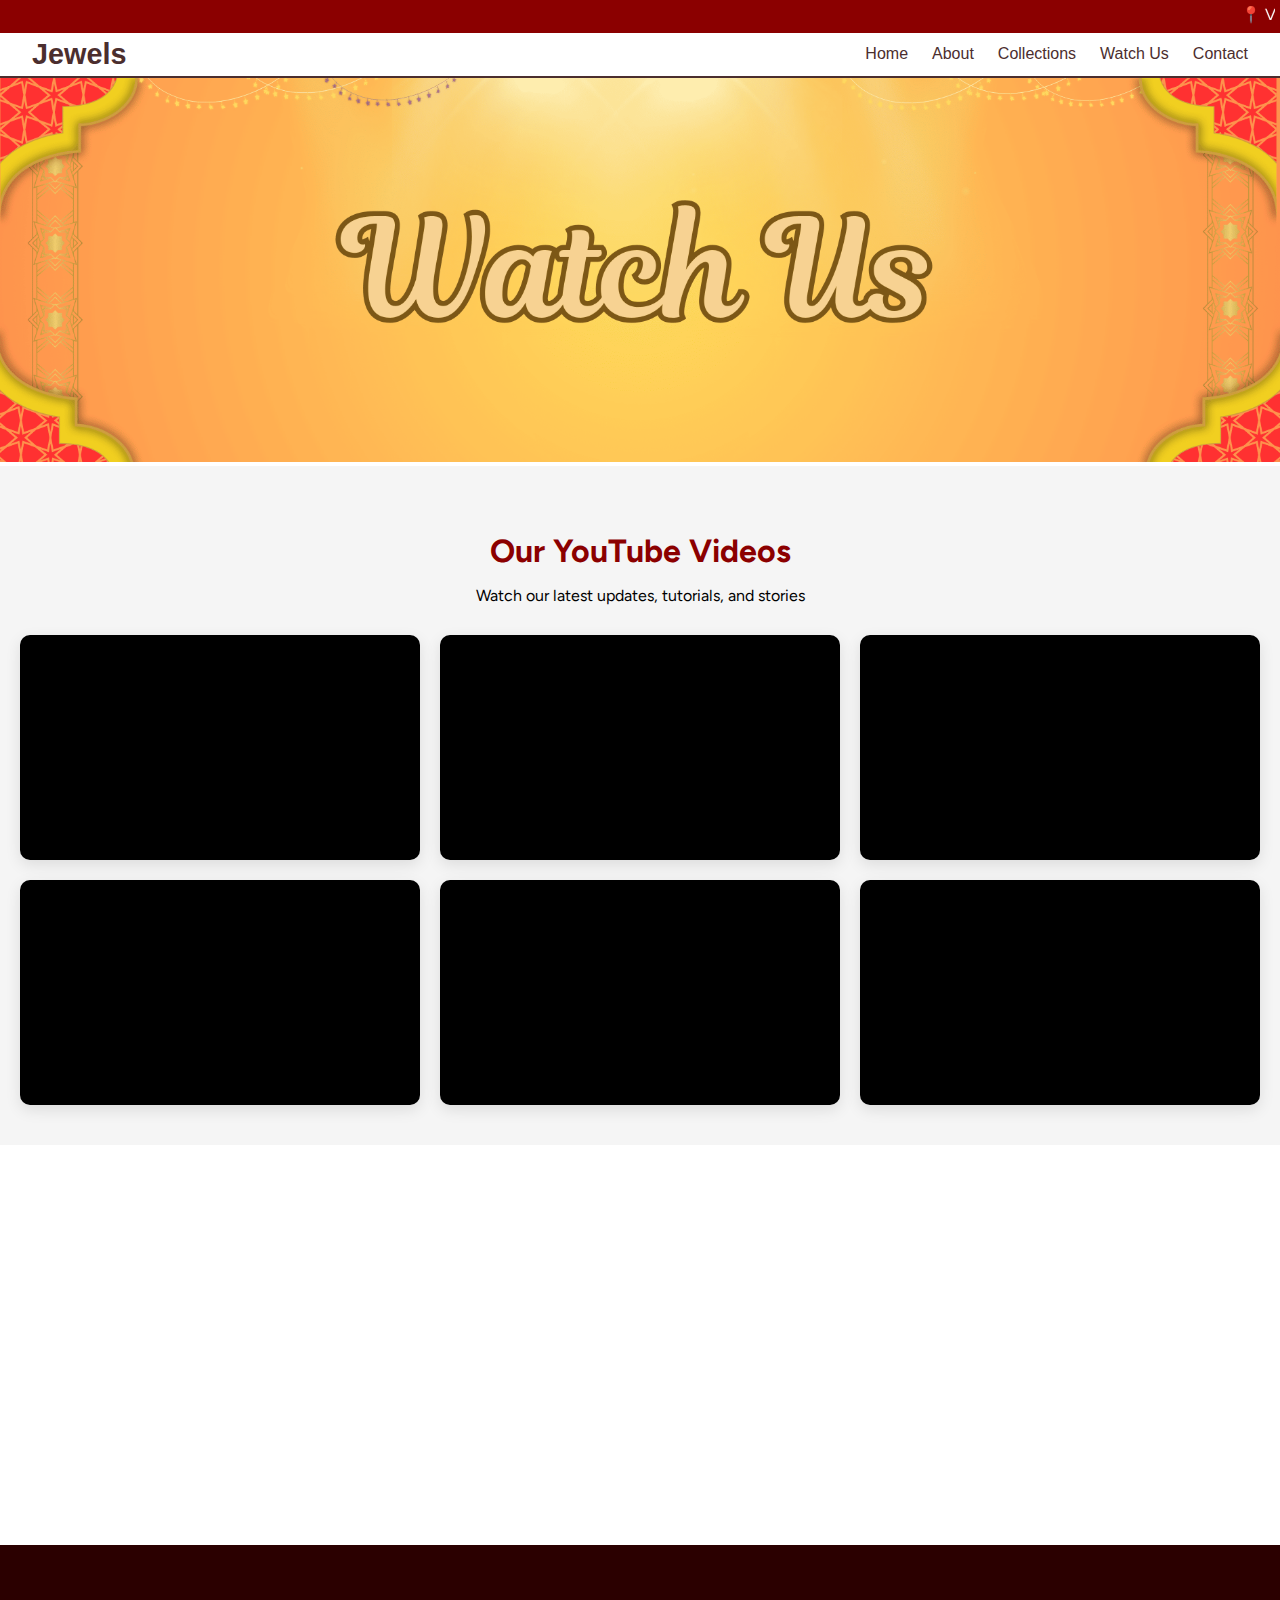
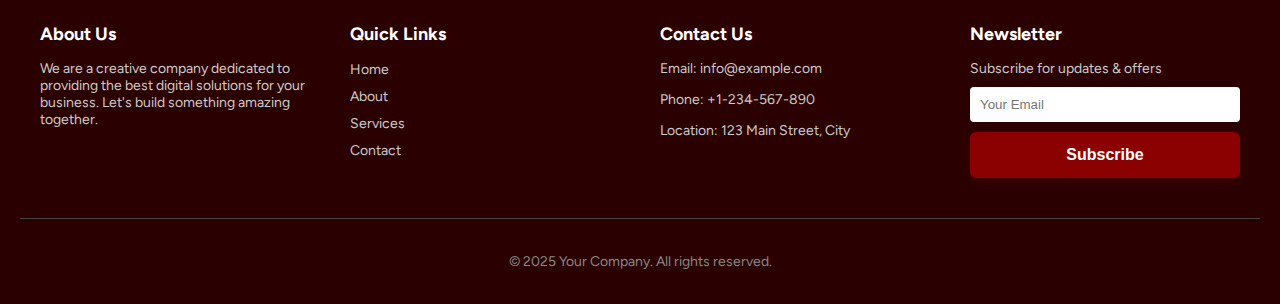
<file: watchus.html>
<!DOCTYPE html>
<html lang="en">
<head>
    <meta charset="UTF-8">
    <meta name="viewport" content="width=device-width, initial-scale=1.0">
    <title>Document</title>
    <link rel="stylesheet" href="style.css">
    <link rel="preconnect" href="https://fonts.googleapis.com">
    <link rel="stylesheet" href="reuse.css">
    <link rel="stylesheet" href="nav.css">
    <link rel="stylesheet" href="preloder.css">
    <link rel="stylesheet" href="https://cdnjs.cloudflare.com/ajax/libs/font-awesome/6.4.0/css/all.min.css">

<link rel="preconnect" href="https://fonts.gstatic.com" crossorigin>
<link href="https://fonts.googleapis.com/css2?family=Figtree:ital,wght@0,300..900;1,300..900&display=swap" rel="stylesheet">
</head>
<body>
    <div id="preloader">
  <div class="pyramid-loader">
    <div class="wrapper">
      <span class="side side1"></span>
      <span class="side side2"></span>
      <span class="side side3"></span>
      <span class="side side4"></span>
      <span class="shadow"></span>
    </div>
  </div>
</div>
    <div class="navbar-bottom">
        <marquee behavior="scroll" direction="left">
         📍 Visit us at Star 1gm Gold, Nethaji Road, Madurai | 📞 Call: 0452-4378633 | 📲 WhatsApp: 94448 82296 | ✉️ star1gmgold12345@gmail.com
        </marquee>
      </div>
 <div class="navbar">
    <div class="logo">Jewels</div>
    <div class="menu-icon" onclick="toggleMenu()">☰</div>
    <div class="nav-links" id="navLinks">
      <a href="index.html">Home</a>
      <a href="about.html">About</a>
      <a href="collections.html">Collections</a>
      <a href="watchus.html">Watch Us</a>
      <a href="contact.html">Contact</a>
    </div>
  </div>
     <div class="section-img">
        <img src="img/whachusbanner.png" alt="">
    </div>


<section class="video-gallery">
  <div class="video-header">
    <h2>Our YouTube Videos</h2>
    <p>Watch our latest updates, tutorials, and stories</p>
  </div>

  <div class="video-grid">
    <div class="video-item">
      <iframe src="https://www.youtube.com/embed/USLlI3WnTz0?si=JcwaPT3Assoy2QSB" allowfullscreen></iframe>
    </div>

    <div class="video-item">
      <iframe src="https://www.youtube.com/embed/tBr8oLVoOGI?si=Iz9ST2DA96cA6rbn" allowfullscreen></iframe>
    </div>

    <div class="video-item">
      <iframe src="https://www.youtube.com/embed/g6iwpXUo9vE?si=gyVsQwdRgA6Tnotx" allowfullscreen></iframe>
    </div>

    <div class="video-item">
      <iframe src="https://www.youtube.com/embed/cm6rmrHRIU0?si=sUM9xBtQpN-XlnIe" allowfullscreen></iframe>
    </div>

    <div class="video-item">
      <iframe src="https://www.youtube.com/embed/fU7dkbc88tk?si=FLaXn0pOWaIUtCZ9" allowfullscreen></iframe>
    </div>
    
    <div class="video-item">
      <iframe src="https://www.youtube.com/embed/4_YgyY2yvVw?si=y6O-jpeKG_Rt_r5n" allowfullscreen></iframe>
    </div>
     
     
  </div>
</section>




<div class="map">
    <iframe class="map" src="https://www.google.com/maps/embed?pb=!1m18!1m12!1m3!1d62883.08021441799!2d78.08162380854516!3d9.917918887091522!2m3!1f0!2f0!3f0!3m2!1i1024!2i768!4f13.1!3m3!1m2!1s0x3b00c582b1189633%3A0xdc955b7264f63933!2sMadurai%2C%20Tamil%20Nadu!5e0!3m2!1sen!2sin!4v1747985019682!5m2!1sen!2sin" width="600" height="450" style="border:0;" allowfullscreen="" loading="lazy" referrerpolicy="no-referrer-when-downgrade"></iframe>
  </div>

  <footer class="footer">
    <div class="footer-container">
      
      <!-- About Us -->
      <div class="footer-column">
        <h3>About Us</h3>
        <p>
          We are a creative company dedicated to providing the best digital solutions for your business. Let's build something amazing together.
        </p>
      </div>
  
      <!-- Quick Links -->
      <div class="footer-column">
        <h3>Quick Links</h3>
        <ul>
          <li><a href="#">Home</a></li>
          <li><a href="#">About</a></li>
          <li><a href="#">Services</a></li>
          <li><a href="#">Contact</a></li>
        </ul>
      </div>
  
      <!-- Contact Us -->
      <div class="footer-column">
        <h3>Contact Us</h3>
        <p>Email: info@example.com</p>
        <p>Phone: +1-234-567-890</p>
        <p>Location: 123 Main Street, City</p>
      </div>
  
      <!-- Newsletter -->
      <div class="footer-column">
        <h3>Newsletter</h3>
        <p>Subscribe for updates & offers</p>
        <form class="newsletter-form">
          <input type="email" placeholder="Your Email" required />
          <button type="submit">Subscribe</button>
        </form>
      </div>
  
    </div>
    <div class="footer-bottom">
      <p>&copy; 2025 Your Company. All rights reserved.</p>
    </div>
  </footer>
  
  <script>
  window.addEventListener("load", function () {
    const preloader = document.getElementById("preloader");
    preloader.style.opacity = "0";
    preloader.style.transition = "opacity 0.5s ease";
    setTimeout(() => preloader.style.display = "none", 500);
  });
</script> 
    
</body>
</html>
</file>
<file: style.css>
body {
    margin: 0;
    font-family: "Figtree", sans-serif;
    font-optical-sizing: auto;
     
  }

  h1,h2,h3{
    color: #8B0000;
  }
.navbar-bottom{
  color: #ffffff;
  background-color: #8B0000;
  padding: 5px;
  font-optical-sizing: auto;


}


  
  .navbar-top {
    background: #222;
    color: #8B0000;
    padding: 8px 20px;
    display: flex;
    justify-content: space-between;
    font-size: 14px;
  }
  





  
 /* Hero Slider Styles */
.hero-slider {
    position: relative;
    width: 100%;
     height: 100%;
    overflow: hidden;
  }
  
  .slides-container {
    display: flex;
    width: 100%;
    animation: slideShow 12s infinite;
  }
  
  .slide {
    width: 100%;
    flex-shrink: 0;
    transition: transform 0.5s ease-in-out;
  }
  
  .slide img {
    width: 100%;
    height: 100%;
    display: block;
    object-fit: cover;
  }
  
  /* Keyframes for auto sliding */
  @keyframes slideShow {
    0% { transform: translateX(0%); }
    33.33% { transform: translateX(0%); }
    36% { transform: translateX(-100%); }
    66.66% { transform: translateX(-100%); }
    69% { transform: translateX(-200%); }
    99.99% { transform: translateX(-200%); }
    100% { transform: translateX(0%); }
  }
  
  /* Make it Responsive */
  @media (max-width: 768px) {
    .hero-slider {
      max-height: 250px;
    }
  }
.card-section1{
    display: flex;
    flex-wrap: wrap;
    justify-content: center;
   
    gap: 20px;
    background: #ffe3e3;
    padding: 80px 10px;
}
  
  /* Cards Section */
.card-section {
    display: flex;
    flex-wrap: wrap;
    justify-content: center;
    padding: 40px 20px;
    gap: 20px;
    background: #ffe3e3;
  }
  .pink{
    background: #ffe3e3; 
  }
  
  /* Individual Card */
  .card {
    background: #2b0000;
    border-radius: 10px;
    box-shadow: 0 4px 12px rgba(0,0,0,0.1);
    width: 100%;
    max-width: 280px;
    text-align: center;
    padding: 10px;
    opacity: 0;
    transform: translateY(50px);
    animation: fadeInUp 0.8s forwards;
  }
    .card1 {
    background: #2b0000;
    border-radius: 10px;
    box-shadow: 0 4px 12px rgba(0,0,0,0.1);
    width: 100%;
    max-width: 280px;
    text-align: center;
    padding: 10px;
     
    transform: translateY(50px);
    animation: fadeInUp 0.8s forwards;
  }
  .card img {
    width: 100%;
    border-radius: 8px;
    margin-bottom: 15px;
  }
  
  .card1 img {
    width: 100%;
    border-radius: 8px;
    margin-bottom: 15px;
  }
    .text-dark-card{
    color: #ffff;  
    }
  .card1 h3 {
    margin: 10px 0;
    font-size: 18px;
    color: #fff;
  }
  /* Initial state */
.fade-up {
  opacity: 0;
  transform: translateY(30px);
  transition: all 0.6s ease-out;
}

/* Animation active */
.fade-up.active {
  opacity: 1;
  transform: translateY(0);
}

/* Staggered delays */
.wave-delay-1 { transition-delay: 0.3s; }
.wave-delay-2 { transition-delay: 0.6s; }
.wave-delay-3 { transition-delay: 0.9s; }
.wave-delay-4 { transition-delay: 1.2s; }

/* Optional card styles */
.card-section {
  display: flex;
  flex-wrap: wrap;
  justify-content: center;
  gap: 30px;
  padding: 50px;
}
.card {
  width: 250px;
  background: #fff;
  border-radius: 12px;
  box-shadow: 0 4px 20px rgba(0,0,0,0.1);
  padding: 20px;
  text-align: center;
}
.text-dark-card {
  color: #222;
  font-size: 18px;
  margin-top: 10px;
}

  
.zoom-in-on-scroll {
  transform: scale(0.8);
  opacity: 0;
  transition: transform 0.6s ease-out, opacity 0.6s ease-out;
}

.zoom-in-on-scroll.active {
  transform: scale(1);
  opacity: 1;
}
  .about-section {
    padding: 60px 20px;
    background-color: #ffffff;
  }
  
  .about-row {
    display: flex;
    flex-wrap: wrap;
    align-items: center;
    justify-content: center;
    max-width: 1100px;
    margin: auto;
    gap: 40px;
  }
  
  .about-col {
    flex: 1 1 45%;
    min-width: 280px;
  }
  
  .about-img img {
    width: 100%;
    border-radius: 10px;
    
  }
  
  .about-text h2 {
    font-size: 32px;
     
    margin-bottom: 15px;
  }
  
  .about-text p {
    font-size: 16px;
    color: #555;
    line-height: 1.6;
    margin-bottom: 20px;
  }
   
   
  
  /* Responsive: Stack on small screens */
  @media (max-width: 768px) {
    .about-row {
      flex-direction: column;
      text-align: center;
    }
  
    .about-text h2 {
      font-size: 26px;
    }
  }
  
  
  .card-section2 {
    display: flex;
    flex-wrap: wrap;
    justify-content: space-evenly;
    gap: 20px;
    padding: 20px;
    background-color: #ffe3e3; /* Light pink */
  }

  .banner-card {
    width: calc(45% - 40px);
    border-radius: 12px;
    overflow: hidden;
    background-color: #fff;
    box-shadow: 0 4px 8px rgba(0, 0, 0, 0.05);
  }

  .banner-card img {
    width: 100%;
    height: auto;
    display: block;
  }

  /* ✅ Mobile Responsive */
  @media (max-width: 768px) {
    .banner-card {
      width: 100%;
    }
  }



.about-us {
  padding: 50px 20px;
  background-color: #f9f9f9;
  text-align: center;
}

.about-container {
  max-width: 800px;
  margin: 0 auto;
  padding: 0 10px;
}

.about-container h2 {
  font-size: 2rem;
  margin-bottom: 20px;
   
}

.about-container p {
  font-size: 1rem;
 
  line-height: 1.8;
  margin-bottom: 15px;
}

/* Responsive Typography */
@media (max-width: 600px) {
  .about-container h2 {
    font-size: 1.5rem;
  }

  .about-container p {
    font-size: 0.95rem;
  }
}






.video-gallery {
  padding: 40px 20px;
  background-color: #f5f5f5;
  text-align: center;
}

.video-header h2 {
  font-size: 2rem;
   
  margin-bottom: 10px;
}

.video-header p {
  font-size: 1rem;
   
  margin-bottom: 30px;
}

.video-grid {
  display: grid;
  gap: 20px;
  grid-template-columns: repeat(auto-fit, minmax(300px, 1fr));
}

.video-item {
  position: relative;
  padding-bottom: 56.25%; /* 16:9 Aspect Ratio */
  height: 0;
  overflow: hidden;
  border-radius: 10px;
  box-shadow: 0 5px 15px rgba(0,0,0,0.1);
  background-color: #000;
}

.video-item iframe {
  position: absolute;
  top: 0;
  left: 0;
  width: 100%;
  height: 100%;
  border: none;
  border-radius: 10px;
}






  .contact-section {
    background-color: #f2f2f2;
    padding: 60px 20px;
  }
  
  .contact-container {
    display: grid;
    grid-template-columns: 1fr 1fr;
    gap: 40px;
    max-width: 1100px;
    margin: auto;
  }
  
  .contact-info, .contact-form {
    background: white;
    padding: 30px;
    border-radius: 10px;
    box-shadow: 0 4px 12px rgba(0,0,0,0.1);
  }
  
  .contact-info h2,
  .contact-form h2 {
    font-size: 26px;
    margin-bottom: 20px;
 
  }
  
  .contact-info p {
    font-size: 16px;
    margin-bottom: 15px;
    color: #555;
  }
  
  .contact-form form {
    display: flex;
    flex-direction: column;
    gap: 15px;
  }
  
  .contact-form input,
  .contact-form textarea {
    padding: 12px;
    border: 1px solid #ccc;
    border-radius: 6px;
    font-size: 14px;
    resize: none;
  }
  
  .contact-form button {
 
    color: white;
    padding: 12px;
    border: none;
    border-radius: 6px;
    font-size: 16px;
    cursor: pointer;
  }
  
   
  
  /* Mobile Responsive: Stack on small screens */
  @media (max-width: 768px) {
    .contact-container {
      grid-template-columns: 1fr;
    }
  }

  .map{
    width: 100%;
    height: 400px;

  }












  .footer {
    background-color: #2b0000;
    color: #eee;
    padding: 60px 20px 20px;
  }
  
  .footer-container {
    display: grid;
    grid-template-columns: repeat(auto-fit, minmax(220px, 1fr));
    gap: 40px;
    max-width: 1200px;
    margin: auto;
  }
  
  .footer-column h3 {
    margin-bottom: 15px;
    color: #fff;
    font-size: 18px;
  }
  
  .footer-column p,
  .footer-column li {
    font-size: 14px;
    color: #ccc;
    margin-bottom: 10px;
  }
  
  .footer-column ul {
    list-style: none;
    padding: 0;
  }
  
  .footer-column a {
    color: #ccc;
    text-decoration: none;
  }
  
  .footer-column a:hover {
    color: #fff;
  }
  
  /* Newsletter Form */
  .newsletter-form {
    display: flex;
    flex-direction: column;
    gap: 10px;
  }
  
  .newsletter-form input {
    padding: 10px;
    border: none;
    border-radius: 4px;
  }
  
  
  /* Bottom Footer */
  .footer-bottom {
    text-align: center;
    padding-top: 20px;
    font-size: 14px;
    border-top: 1px solid #444;
    margin-top: 40px;
    color: #888;
  }
  
  .circular-glow-border::before {
  content: '';
  position: absolute;
  top: -4px;
  left: -4px;
  right: -4px;
  bottom: -4px;
  border-radius: inherit;
  background: conic-gradient(
    from 0deg,
    gold,
    #8B4513,
    gold
  );
  z-index: -1;
  animation: rotateBorder 4s linear infinite;
  filter: blur(6px);
  opacity: 0.8;
}

@keyframes rotateBorder {
  0% {
    transform: rotate(0deg);
  }
  100% {
    transform: rotate(360deg);
  }
}
iframe{
  height: 400px;
  width: 100%;
}
</file>
<file: reuse.css>
button {
    background-color: #8B0000; /* Dark Red */
    color: #fff;
    border: 2px solid #8B0000;
    padding: 12px 24px;
    font-size: 16px;
    font-weight: 600;
    border-radius: 6px;
    cursor: pointer;
    transition: all 0.3s ease;
    box-shadow: 0 4px 10px rgba(139, 0, 0, 0.2);
  }
  
  button:hover {
    background-color: #ffed88; /* Gold */
    color: #8B0000;
    border-color: #ffe658;
    box-shadow: 0 6px 14px rgba(255, 215, 0, 0.4);
    border: solid 1px #8B0000;
  }
  
 button:active {
    background-color: #DAA520; /* GoldenRod */
    color: #fff;
    border-color: #DAA520;
    transform: scale(0.97);
    box-shadow: 0 3px 6px rgba(218, 165, 32, 0.5);
  }
  












.heding-tittle{
    display: flex;
    align-items: center;
    justify-content: center;
}

/* Reusable Section Heading Style */
.section-heading {
    text-align: center;
    font-size: 28px;
    font-weight: 700;
    
    margin: 40px 0 20px;
    position: relative;
    display: inline-block;
  }
  
  .section-heading::after {
    content: '';
    display: block;
    width: 60px;
    height: 4px;
    background: #520000;
    margin: 10px auto 0;
    border-radius: 2px;
  }
  .section-img{
    width: 100%;
    height: 100%;
  }
  .section-img img{
    width: 100%;
    height: 100%;
  }


.card-slider-section{
    background-color: #ffe3e3;
}

  .slider-wrapper {
    position: relative;
    display: flex;
    align-items: center;
    overflow: hidden;
   
  }
  
  .card-slider {
    display: flex;
    overflow-x: auto;
    scroll-snap-type: x mandatory;
    gap: 20px;
    padding: 20px 0;
    scroll-behavior: smooth;
    scrollbar-width: none;
  
 
  }
  
  .card-slider::-webkit-scrollbar {
    display: none;
  }
  
  .card-slide {
    flex: 0 0 80%;
    max-width: 300px;
    background: rgb(255, 255, 255);
    border-radius: 10px;
    box-shadow: 0 4px 10px rgba(0,0,0,0.1);
    scroll-snap-align: start;
    padding: 20px;
    text-align: left;
  }
  
  .card-slide img {
    width: 100%;
    border-radius: 8px;
    margin-bottom: 10px;
  }
  
  .nav-btn {
    position: absolute;
    top: 50%;
    transform: translateY(-50%);
    background: rgba(0, 120, 215, 0.8);
    color: white;
    border: none;
    padding: 12px 16px;
    cursor: pointer;
    z-index: 1;
    font-size: 20px;
    border-radius: 50%;
    transition: background 0.3s ease;
  }
  
  .nav-btn:hover {
    background: rgba(0, 120, 215, 1);
  }
  
  .prev-btn {
    left: 10px;
  }
  
  .next-btn {
    right: 10px;
  }
  
  /* Responsive widths */
  @media (min-width: 768px) {
    .card-slide {
      flex: 0 0 45%;
    }
  }
  
  @media (min-width: 1024px) {
    .card-slide {
      flex: 0 0 22%;
    }
  }





  .gallery-section {
    padding: 40px 20px;
    background: #f9f9f9;
    text-align: center;
   
  }
  
  .gallery-buttons {
    display: flex;
  flex-wrap: wrap;
  justify-content: center;
  gap: 12px;
  margin-top: 20px;
  margin-bottom: 20px;

  }
  
  
    
   
  .gallery-grid {
    display: flex;
    flex-wrap: wrap;
    justify-content: center;
    gap: 20px;
  }
  
  .gallery-item {
    width: 300px;
    display: block;
    transition: transform 0.3s, opacity 0.3s;
  }
  
  .gallery-item img {
    width: 100%;
    border-radius: 6px;
  }
.gallery-grid {
  display: grid;
  grid-template-columns: repeat(1, 1fr); /* default: mobile */
  gap: 20px;
  padding: 0 10px;
  justify-content: center;
}
  
/* Tablet: 2 columns (already defaulted) */
@media (min-width: 600px) {
  .gallery-grid {
    grid-template-columns: repeat(2, 1fr);
  }

 
}

/* Desktop: 4 columns */
@media (min-width: 1024px) {
  .gallery-grid {
    grid-template-columns: repeat(4, 1fr);
  }
}
</file>
<file: nav.css>
.navbar {
  background-color: #ffffff;
  border-bottom: 2px solid #4B2E2E;
  padding: 0.3rem 2rem;
  display: flex;
  justify-content: space-between;
  align-items: center;
  font-family: 'Poppins', sans-serif;
  position: relative;
  z-index: 1000;
}

.logo {
  font-size: 1.8rem;
  font-weight: bold;
  color: #4B2E2E;
  align-items: center;
  justify-content: center;
  display: flex;
}
.logo img {
  max-width: 100%;
  height: 40px;
}

.nav-links {
  display: flex;
  gap: 1.5rem;
}

.nav-links a {
  text-decoration: none;
  color: #4B2E2E;
  font-weight: 500;
  transition: color 0.3s ease;
}

.nav-links a:hover {
  color: #a15600;
}

/* MENU ICON */
.menu-icon {
  display: none;
  font-size: 2rem;
  color: #4B2E2E;
  cursor: pointer;
}

/* RESPONSIVE - MOBILE */
@media (max-width: 768px) {
  .nav-links {
    position: absolute;
    top: 100%;
    left: 0;
    right: 0;
    background-color: #ffffff;
    flex-direction: column;
    gap: 1rem;
    padding: 1rem 2rem;
    display: none;
    box-shadow: 0px 5px 10px rgba(0, 0, 0, 0.05);
  }

  .nav-links.active {
    display: flex;
  }

  .menu-icon {
    display: block;
  }
}
</file>
<file: preloder.css>
/* From Uiverse.io by mRcOol7 */ 
.pyramid-loader {
  position: relative;
  width: 300px;
  height: 300px;
  display: block;
  transform-style: preserve-3d;
  transform: rotateX(-20deg);
}

.wrapper {
  position: relative;
  width: 100%;
  height: 100%;
  transform-style: preserve-3d;
  animation: spin 6s linear infinite;
}

@keyframes spin {
  100% {
    transform: rotateY(360deg);
  }
}

.pyramid-loader .wrapper .side {
  width: 70px;
  height: 70px;
  position: absolute;
  top: 0;
  left: 0;
  right: 0;
  bottom: 0;
  margin: auto;
  transform-origin: center top;
  clip-path: polygon(50% 0%, 0% 100%, 100% 100%);
  box-shadow: 0 0 10px rgba(255, 99, 71, 0.5);
}

.pyramid-loader .wrapper .side1 {
  transform: rotateZ(-30deg) rotateY(90deg);
  background: conic-gradient(#ff6d70, #ff6d70, #ffe600, #ffe600);
}

.pyramid-loader .wrapper .side2 {
  transform: rotateZ(30deg) rotateY(90deg);
  background: conic-gradient(#ffe600, #ffe600, #6cffd6, #6cffd6);
}

.pyramid-loader .wrapper .side3 {
  transform: rotateX(30deg);
  background: conic-gradient(#6cffd6, #6cffd6, #ff6d70, #ff6d70);
}

.pyramid-loader .wrapper .side4 {
  transform: rotateX(-30deg);
  background: conic-gradient(#ff6d70, #ff6d70, #ffe600, #ffe600);
}

.pyramid-loader .wrapper .shadow {
  width: 60px;
  height: 60px;
  background: linear-gradient(rgba(255, 99, 71, 0.8), rgba(255, 99, 71, 0.4));
  position: absolute;
  top: 0;
  left: 0;
  right: 0;
  bottom: 0;
  margin: auto;
  transform: rotateX(90deg) translateZ(-40px);
  filter: blur(8px);
  border-radius: 50%;
  box-shadow: 0 0 20px rgba(255, 99, 71, 0.8);
}


/* Preloader overlay */
#preloader {
  position: fixed;
  top: 0;
  left: 0;
  width: 100%;
  height: 100%;
  background: #111; /* or your site's background */
  z-index: 9999;
  display: flex;
  justify-content: center;
  align-items: center;
}
</file>
